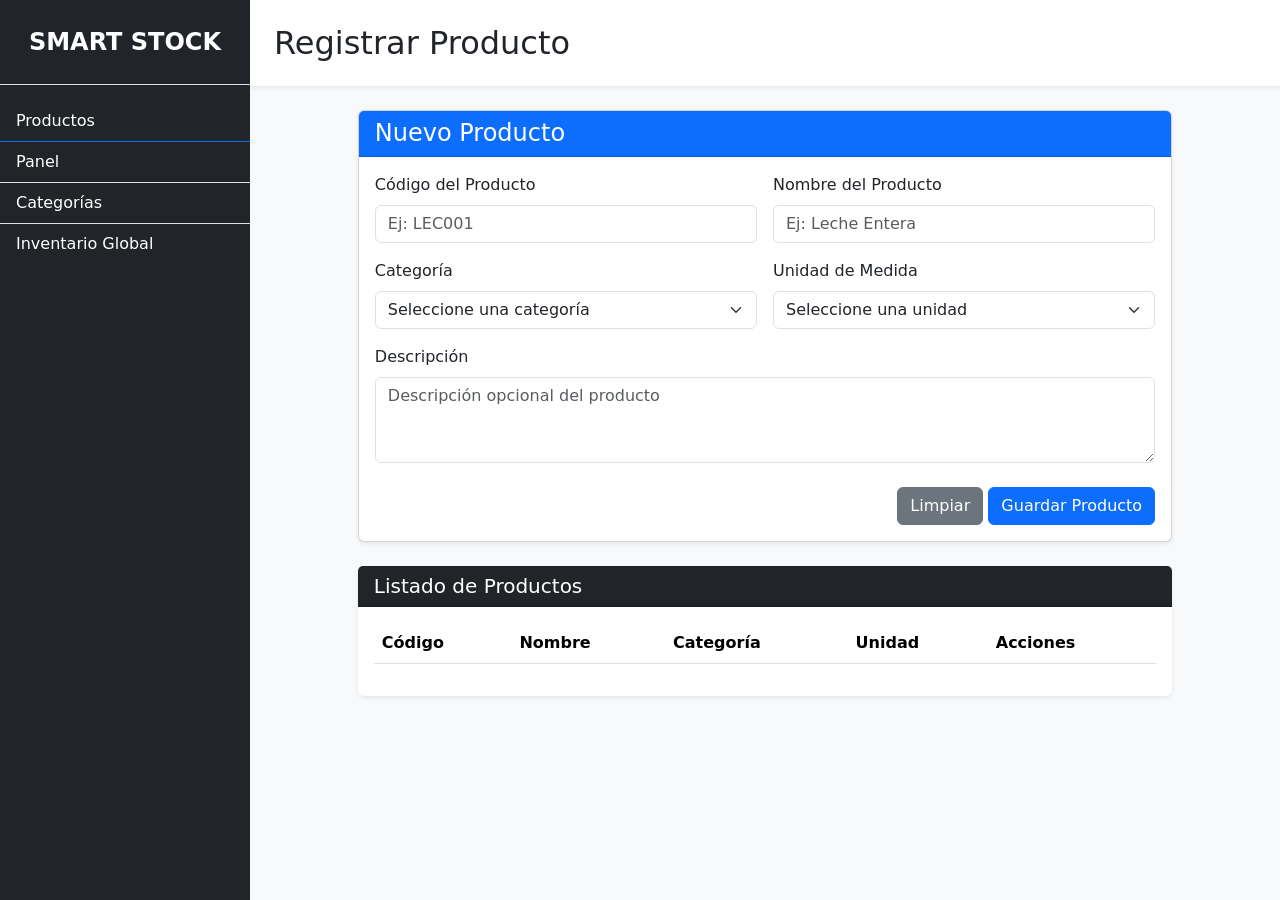
<file: frontend/index.html>
<!DOCTYPE html>
<html lang="es">
<head>
    <meta charset="UTF-8">
    <meta name="viewport" content="width=device-width, initial-scale=1.0">
    <title>Smart Inventory - Control de Caducidad</title>

    <link href="https://cdn.jsdelivr.net/npm/bootstrap@5.3.2/dist/css/bootstrap.min.css" rel="stylesheet">
    <link rel="stylesheet" href="css/styles.css">
</head>
<body class="bg-light">

    <div class="d-flex" id="wrapper">

        <div class="bg-dark text-white" id="sidebar-wrapper">
            <div class="sidebar-heading text-center py-4 fs-4 fw-bold text-uppercase border-bottom">
                  <a href="index.html" class="list-group-item list-group-item-action bg-transparent text-white text-decoration-none">
                   Smart Stock
                </a> 
            </div>
            
            <div class="list-group list-group-flush my-3">
                 <a href="index.html" class="list-group-item list-group-item-action bg-transparent text-white active">
                    Productos
                </a>
                <a href="page/panel.html" class="list-group-item list-group-item-action bg-transparent text-white">
                    Panel
                </a>
                <a href="page/categoria.html" class="list-group-item list-group-item-action bg-transparent text-white">
                    Categorías
                </a>
                <a href="page/inventario.html" class="list-group-item list-group-item-action bg-transparent text-white">
                    Inventario Global
                </a>
            </div>
        </div>

        <div id="page-content-wrapper" class="w-100">

            <nav class="navbar navbar-expand-lg navbar-light bg-white py-4 px-4 shadow-sm">
                <div class="d-flex align-items-center">
                    <h2 class="fs-2 m-0" id="section-title">Registrar Producto</h2>
                </div>
            </nav>

            <div class="container-fluid px-4" id="main-content-target">
                <div class="row my-4">
                    <div class="col-lg-10 mx-auto">

                        <div class="card shadow-sm mb-4">
                            <div class="card-header bg-primary text-white">
                                <h4 class="mb-0">Nuevo Producto</h4>
                            </div>

                            <div class="card-body">
                                <form id="form-producto">
                                    <div class="row g-3">

                                        <div class="col-md-6">
                                            <label for="codigo-producto" class="form-label">Código del Producto</label>
                                            <input type="text" class="form-control" id="codigo-producto" placeholder="Ej: LEC001" required>
                                        </div>

                                        <div class="col-md-6">
                                            <label for="nombre-producto" class="form-label">Nombre del Producto</label>
                                            <input type="text" class="form-control" id="nombre-producto" placeholder="Ej: Leche Entera" required>
                                        </div>

                                        <div class="col-md-6">
                                            <label for="categoria-producto" class="form-label">Categoría</label>
                                            <select class="form-select" id="categoria-producto" required>
                                                <option value="" selected disabled>Seleccione una categoría</option>
                                                <option value="" >Lacteos</option>
                                                 <option value="" >Frutas</option>
                                            </select>
                                        </div>

                                        <div class="col-md-6">
                                            <label for="unidad-producto" class="form-label">Unidad de Medida</label>
                                            <select class="form-select" id="unidad-producto" required>
                                                <option value="" selected disabled>Seleccione una unidad</option>
                                                <option value="Unidad">Unidad</option>
                                                <option value="Kg">Kg</option>
                                                <option value="Gramo">Gramo</option>
                                                <option value="Litro">Litro</option>
                                                <option value="Mililitro">Mililitro</option>
                                                <option value="Caja">Caja</option>
                                                <option value="Paquete">Paquete</option>
                                                <option value="Botella">Botella</option>
                                            </select>
                                        </div>

                                        <div class="col-12">
                                            <label for="descripcion-producto" class="form-label">Descripción</label>
                                            <textarea class="form-control" id="descripcion-producto" rows="3" placeholder="Descripción opcional del producto"></textarea>
                                        </div>

                                    </div>

                                    <div class="mt-4 text-end">
                                        <button type="reset" class="btn btn-secondary">Limpiar</button>
                                        <button type="submit" class="btn btn-primary">Guardar Producto</button>
                                    </div>
                                </form>
                            </div>
                        </div>

                        <div class="card shadow-sm border-0">
                            <div class="card-header bg-dark text-white">
                                <h5 class="mb-0">Listado de Productos</h5>
                            </div>
                            <div class="card-body">
                                <div class="table-responsive">
                                    <table class="table table-striped table-hover align-middle">
                                        <thead>
                                            <tr>
                                                <th>Código</th>
                                                <th>Nombre</th>
                                                <th>Categoría</th>
                                                <th>Unidad</th>
                                                <th>Acciones</th>
                                            </tr>
                                        </thead>
                                        <tbody id="tabla-productos">
                                            </tbody>
                                    </table>
                                </div>
                            </div>
                        </div>

                    </div>
                </div>
            </div> 

        </div>
    </div>

    <div class="modal fade" id="actionModal" tabindex="-1" aria-hidden="true">
        <div class="modal-dialog">
            <div class="modal-content" id="modal-content-target"></div>
        </div>
    </div>

    <script src="https://cdn.jsdelivr.net/npm/bootstrap@5.3.2/dist/js/bootstrap.bundle.min.js"></script>
    <script type="module" src="js/app.js"></script>

</body>
</html>
</file>
<file: frontend/css/styles.css>
#wrapper {
    overflow-x: hidden;
}

#sidebar-wrapper {
    min-height: 100vh;
    width: 250px;
    transition: margin .25s ease-out;
}

#sidebar-wrapper .sidebar-heading {
    padding: 0.875rem 1.25rem;
    font-size: 1.2rem;
}

#sidebar-wrapper .list-group {
    width: 250px;
}

#page-content-wrapper {
    min-width: 0;
    width: 100%;
}

.card-counter {
    border-radius: 10px;
    transition: transform 0.2s;
}
.card-counter:hover {
    transform: translateY(-5px);
}

/* Identificadores Visuales obligatorios del Sistema */
.status-green {
    border-left: 7px solid #198754;
}
.status-yellow {
    border-left: 7px solid #ffc107;
}
.status-red {
    border-left: 7px solid #dc3545;
}
</file>
